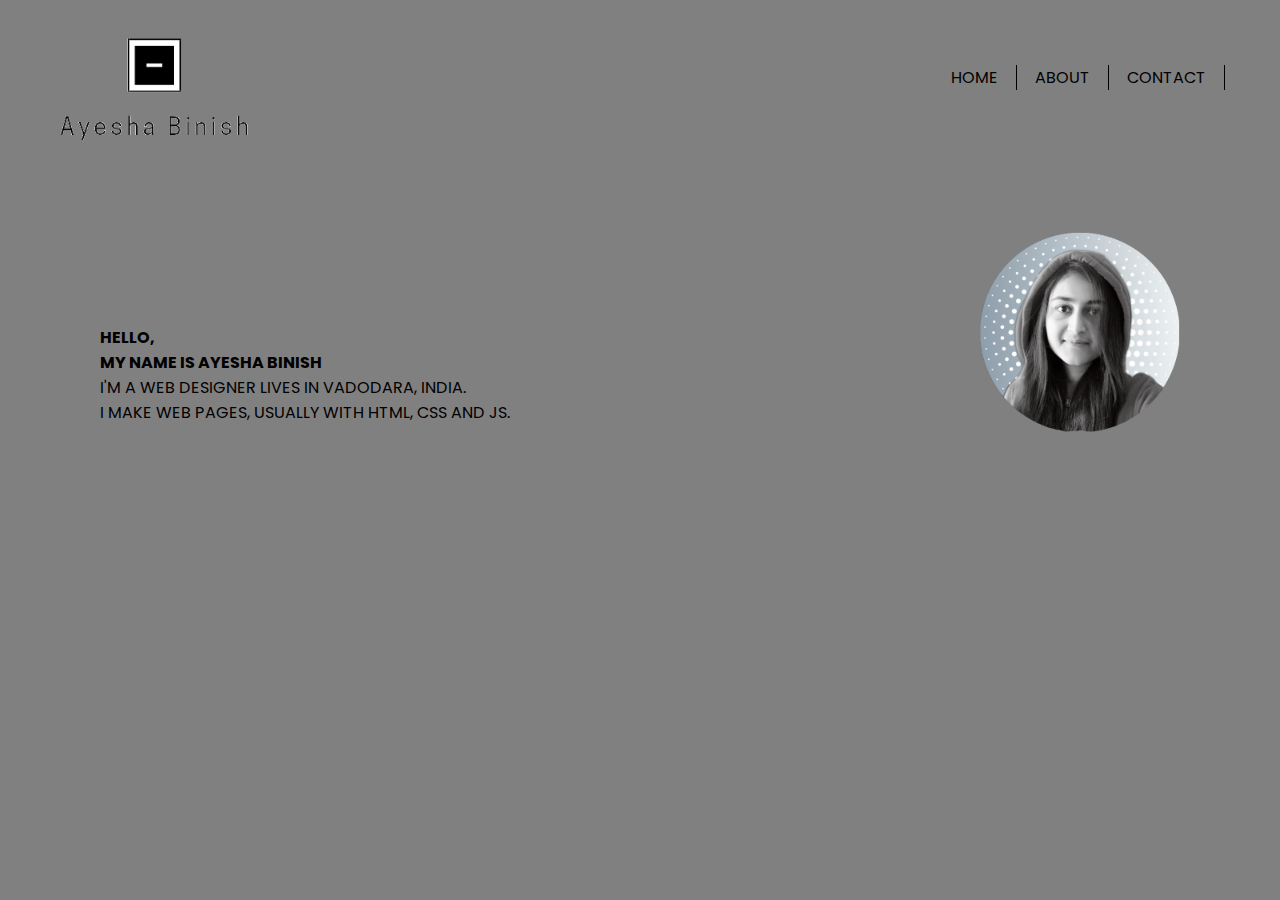
<file: index.html>
<!DOCTYPE html>
<html lang="en">
<head>
    <meta charset="UTF-8">
    <meta http-equiv="X-UA-Compatible" content="IE=edge">
    <meta name="viewport" content="width=device-width, initial-scale=1.0">
    <title>landing page</title>
    <link href="https://fonts.googleapis.com/css2?family=Poppins&display=swap" rel="stylesheet">
    <link rel="stylesheet" href="style.css">
</head>
<body>
  <header>
    <div class="container">
    
    <img src="images/logo.png" width="60px;">
    
    <ul class="menu">
      
      <li><a href="index.html" class="active">home</a></li>
      <li><a href="second.html">about</a></li>
      <li><a href="third.html">contact</a></li>
      
    </ul>
    
    </div>
    </header>


    <section class="banner">
           
  <div class="container">
         <div class="banner-text"> 
      <h1>hello,</h1>
      <h1>my name is ayesha binish</h1>
    <p>i'm a web designer lives in Vadodara, India. </p>
  <p>i make web pages, usually with Html, css and js. </p>
</div>

 <div>
 <img src="images/my_image.png" alt="">
</div>
</div>
  <div class="clearfix"></div>
            </div>
</body>
</html>
</file>
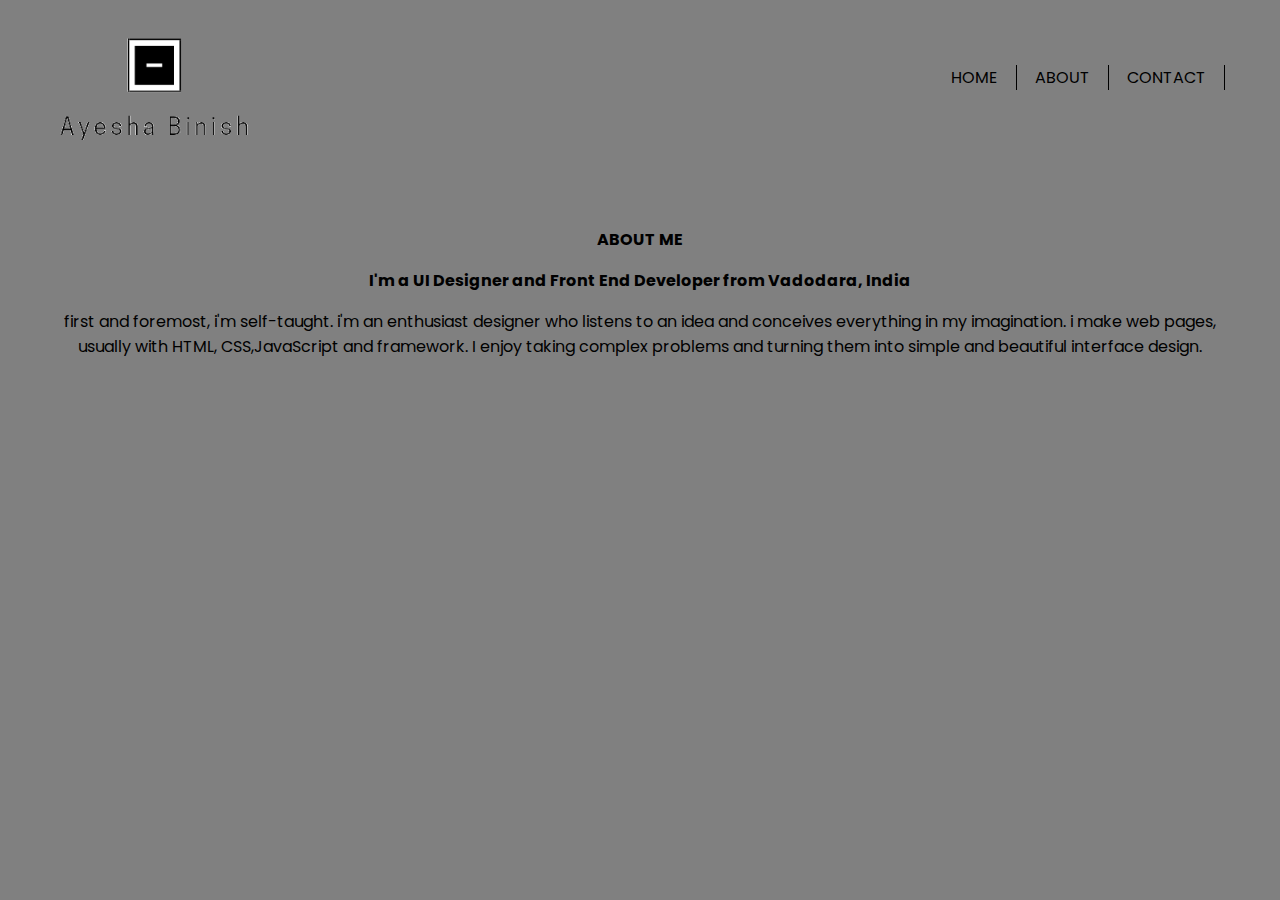
<file: second.html>
<!DOCTYPE html>
<html lang="en">
<head>
    <meta charset="UTF-8">
    <meta http-equiv="X-UA-Compatible" content="IE=edge">
    <meta name="viewport" content="width=device-width, initial-scale=1.0">
    <title>landing page</title>
    <link href="https://fonts.googleapis.com/css2?family=Poppins&display=swap" rel="stylesheet">
    <link rel="stylesheet" href="style.css">
</head>
<body>
    <header>
        <div class="container">
        
        <img src="images/logo.png" width="60px;">
        
        <ul class="menu">
          
          <li><a href="index.html" class="active">home</a></li>
          <li><a href="second.html">about</a></li>
          <li><a href="third.html">contact</a></li>
          
        </ul>
        
        </div>
        </header>


        <section class="banner-text">
        <div class="container"align=center>
          <h1 align=center>about me</h1>
    
      <h3 align=center>I'm a UI Designer and Front End Developer from Vadodara, India </h3>
      
     <p >
        first and foremost, i'm self-taught. i'm an enthusiast designer who listens
         to an idea and conceives everything in my imagination.
        i make web pages, usually with  HTML, CSS,JavaScript and framework.
        I enjoy taking complex problems and turning them into simple and beautiful interface design. 
               
      </p>
</div>

</section>








</body>
</file>
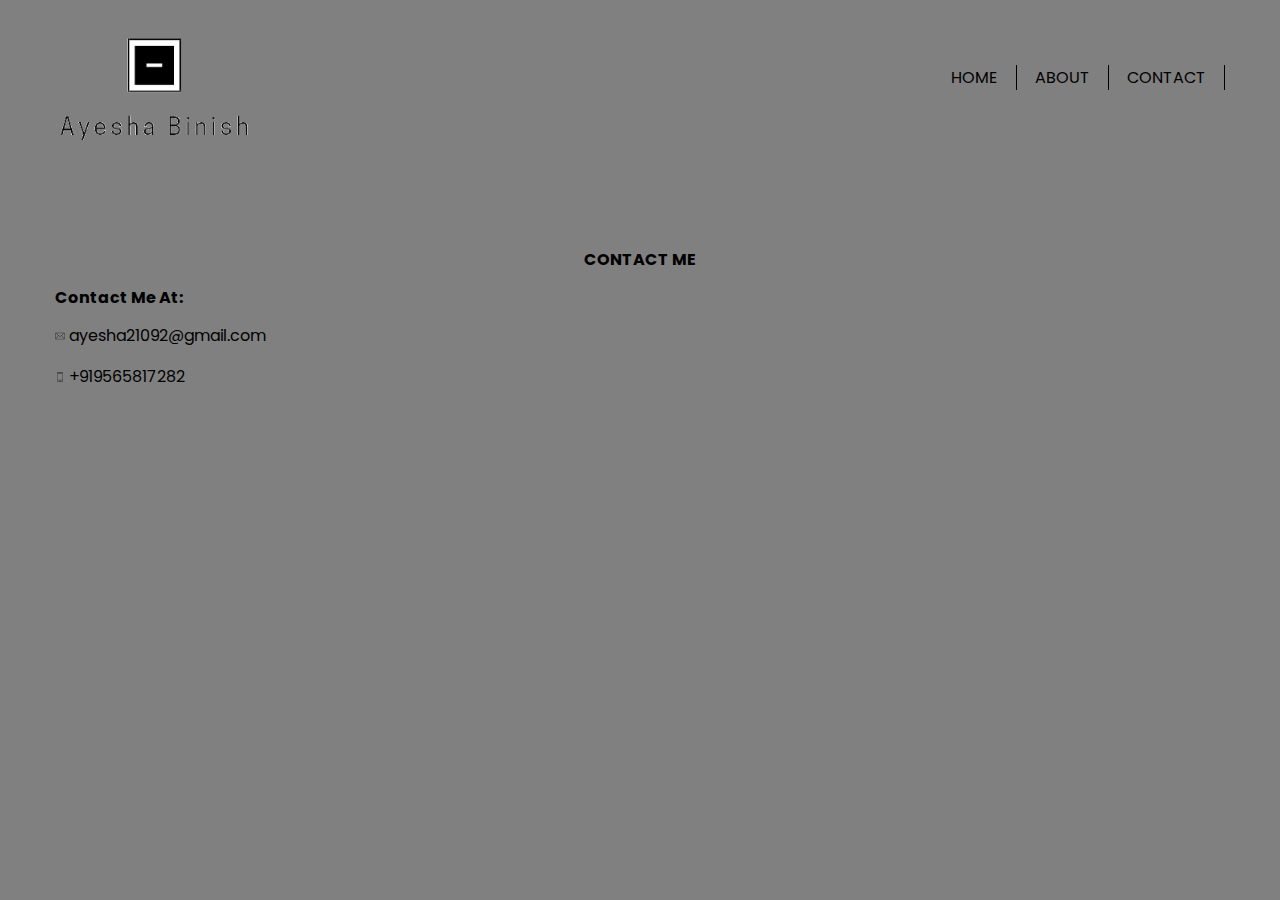
<file: third.html>
<!DOCTYPE html>
<html lang="en">
<head>
    <meta charset="UTF-8">
    <meta http-equiv="X-UA-Compatible" content="IE=edge">
    <meta name="viewport" content="width=device-width, initial-scale=1.0">
    <title>landing page</title>
    <link href="https://fonts.googleapis.com/css2?family=Poppins&display=swap" rel="stylesheet">
    <link rel="stylesheet" href="style.css">
</head>
<body>
    <header>
        <div class="container">
        
        <img src="images/logo.png" width="60px;">
        
        <ul class="menu">
          
          <li><a href="index.html" class="active">home</a></li>
          <li><a href="second.html">about</a></li>
          <li><a href="third.html">contact</a></li>
          
        </ul>
        
        </div>
        </header>


 <div class="personal-info">

<div class="container">

        <div class="article">
    <h1 align=center>contact me</h1>
   
    <h2>contact me at:</h2>
    <img src="images/gmail (1).png" width="20px;">
    <span>ayesha21092@gmail.com</span>
  <p> <img src="images/mobile-phone.png" alt="">
    <phone:>+919565817282</phone:>
    </p>
</div>


</div>
</div>
</body>
</file>
<file: style.css>
*{box-sizing: border-box;font-family: 'Poppins', sans-serif;font-size: 16px;}

body{background-color:grey; }
.container{width: 1170px; margin: 0 auto;}
.menu{display: flex;list-style: none;margin: 0;padding: 0;}
header .container{display: flex;justify-content: space-between;align-items: center;}
header .container .menu a{display: flex;text-transform: uppercase;text-decoration: none;
	padding: 0 18px;border-right: 1px solid #000;color:#000;
	}
 img{width: 200px;}
    
.banner  .container{margin-top: 40px;padding: 45px;text-transform: uppercase;}
   .banner h1 {margin: 0;}
   .banner h1 {margin: 0;}
   .banner .container{display: flex;align-items: center; justify-content: space-between;}
  
.banner-text .content{display: flex;justify-content: center;align-items: center;}


.banner-text{margin-top: 80px;}
.article img{width: 10px;}
h1 {text-transform:uppercase;}
.article h2{text-transform: capitalize;}
.personal-info .container{margin-top: 100px;}
.banner .banner-text p{margin: 0px;}
</file>
